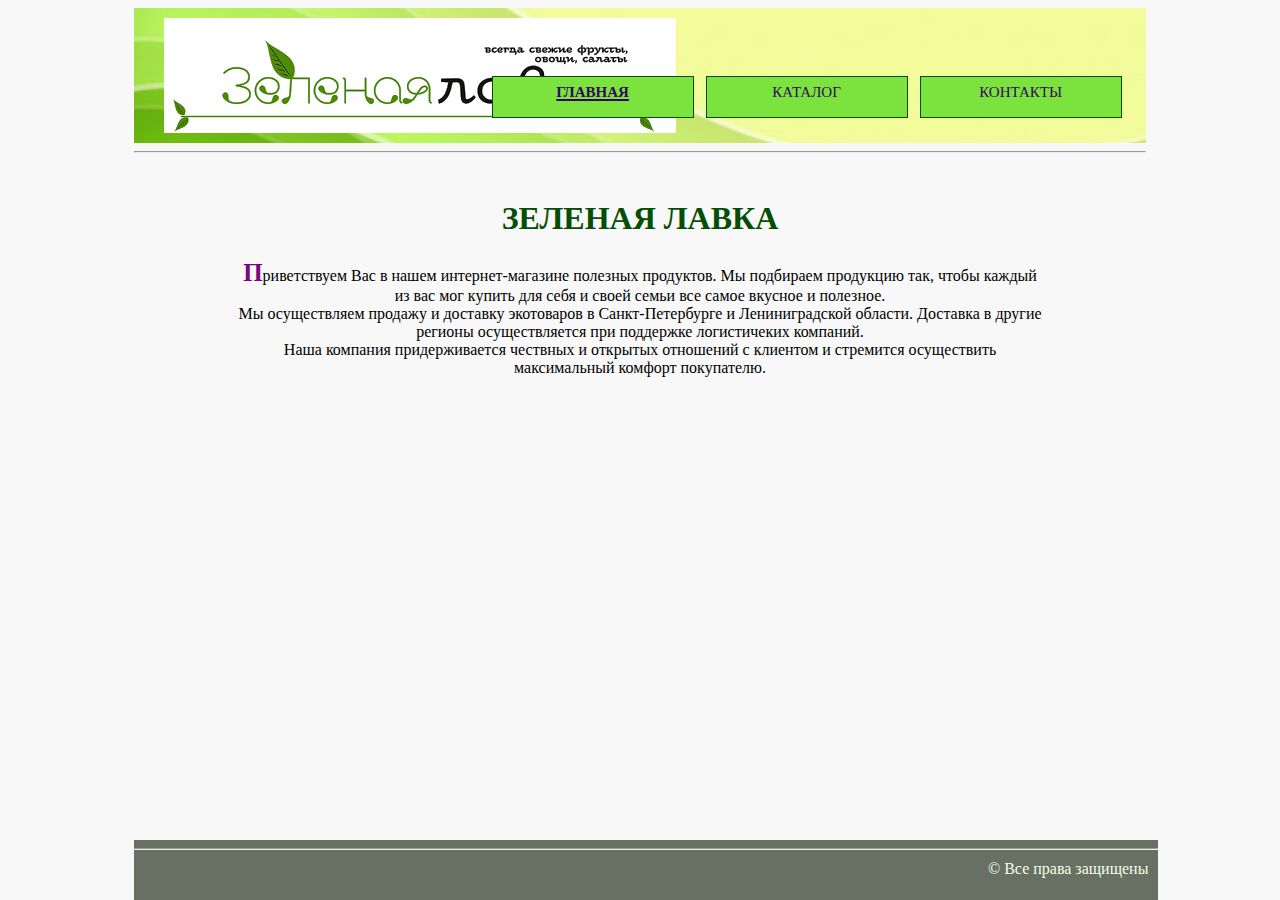
<file: Магазин_Green/index.html>
<!DOCTYPE html>
<html lang="en">

<head>
    <meta charset="UTF-8"/>
    <title>Главная страница</title>
    <link rel="stylesheet" href="Style.css"/>
</head>

<body>
<div class="container">
    <div class="header">
        <div class="head-logo"><img src="img/unnamed.png" alt="logo"></div>
        <div class="head-menu">
            <ul class="menu">
                <li><a href="index.html" class="current-link">Главная</a></li>
                <li><a href="Catalog/catalog_tov.html">Каталог</a></li>
                <li><a href="contacts.html">Контакты</a></li>
            </ul>
        </div>
    </div>
    <hr/>
    <div class="content">
        <br/>
        <h1 class="name_mag">Зеленая лавка</h1>
        <p>Приветствуем Вас в&nbsp;нашем интернет-магазине полезных продуктов. Мы&nbsp;подбираем продукцию так, чтобы
            каждый из&nbsp;вас мог купить для себя и&nbsp;своей семьи все самое вкусное и&nbsp;полезное.<br/>
            Мы&nbsp;осуществляем продажу и&nbsp;доставку экотоваров в&nbsp;Санкт-Петербурге и&nbsp;Лениниградской
            области. Доставка в&nbsp;другие регионы осуществляется при поддержке логистичеких компаний.<br/>
            Наша компания придерживается чествных и&nbsp;открытых отношений с&nbsp;клиентом и&nbsp;стремится осуществить
            максимальный комфорт покупателю. </p>

    </div>
    <div class="footer">
        <hr/>
        <span> &copy; Все права защищены</span></div>
</div>
</body>

</html>
</file>
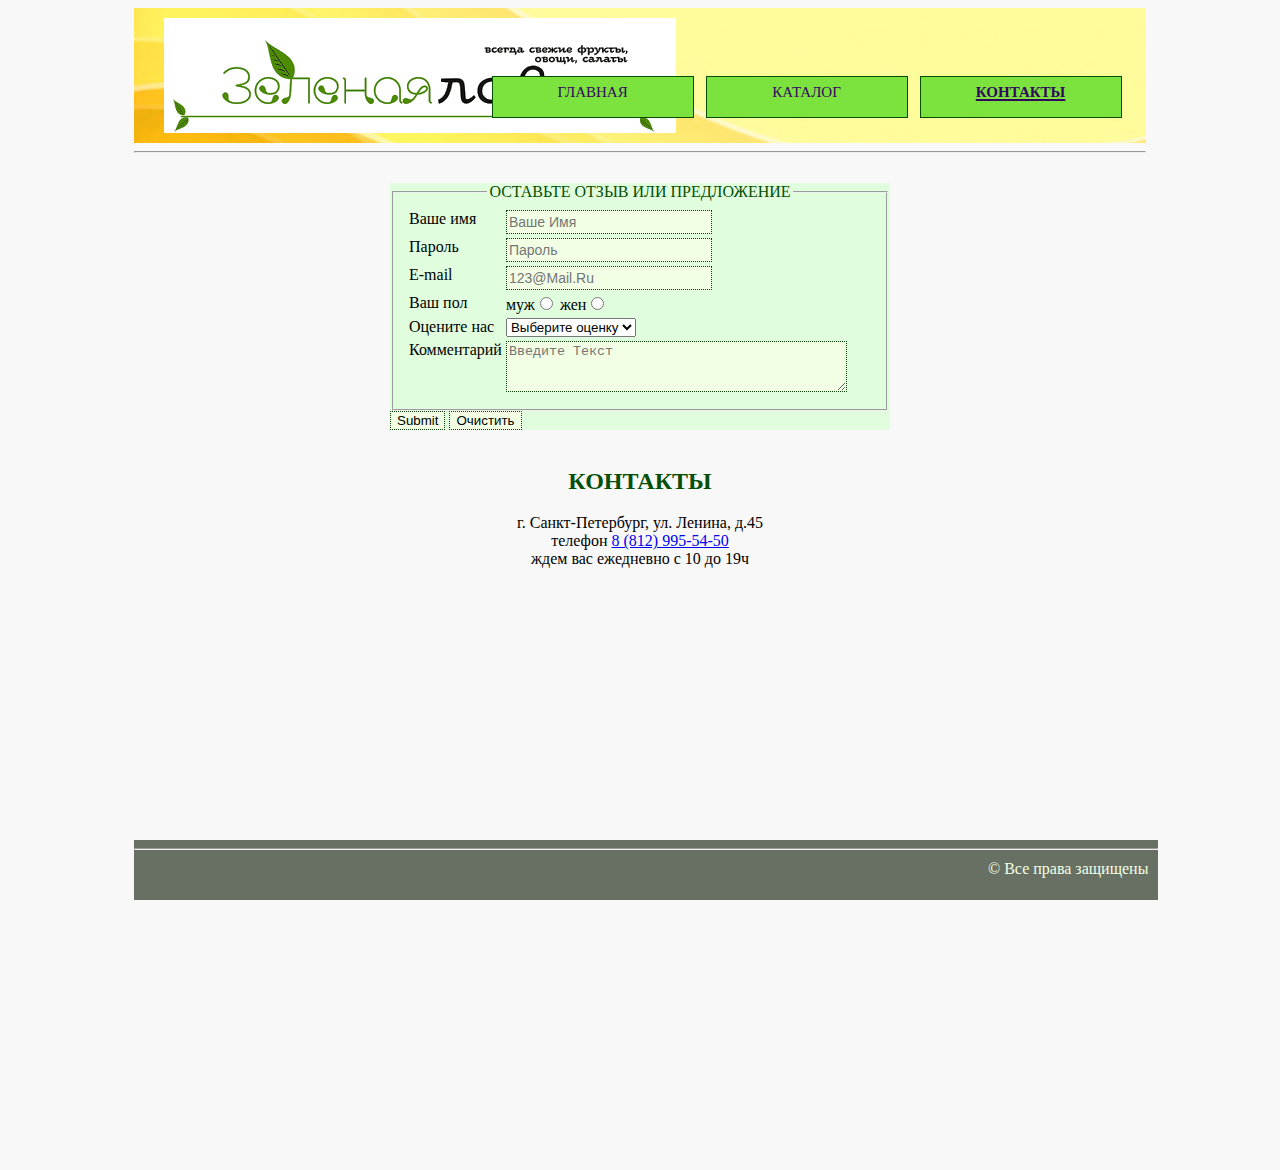
<file: Магазин_Green/contacts.html>
<!DOCTYPE html>
<html lang="en">

<head>
    <meta charset="UTF-8"/>
    <title>Контакты</title>
    <link rel="stylesheet" href="Style.css"/>
</head>

<body>
<div class="container">
    <div class="header  head-contacts">
        <div class="head-logo"><img src="img/unnamed.png" alt="logo"></div>
        <div class="head-menu">
            <ul class="menu">
                <li><a href="index.html">Главная</a></li>
                <li><a href="Catalog/catalog_tov.html">Каталог</a></li>
                <li><a href="contacts.html" class="current-link">Контакты</a></li>
            </ul>
        </div>
    </div>
    <hr/>
    <div class="content">

        <form action="#">
            <fieldset>
                <legend>Оставьте отзыв или предложение</legend>
                <table class="form-table">
                    <tr>
                        <td><label for="your_name">Ваше имя </label></td>
                        <td><input type="text" placeholder="Ваше имя" id="your_name"></td>
                    </tr>
                    <tr>
                        <td><label for="your-password">Пароль</label></td>
                        <td><input type="password" placeholder="Пароль" id="your-password"></td>
                    </tr>
                    <tr>
                        <td><label for="your-email">E-mail</label></td>
                        <td><input type="email" placeholder="123@mail.ru" id="your-email"></td>
                    </tr>
                    <tr>
                        <td><span>Ваш пол</span></td>
                        <td><label for="pol-m">муж</label><input type="radio" name="pol" id="pol-m"> <label for="pol-w">жен</label><input
                                type="radio" name="pol" id="pol-w"></td>
                    </tr>
                    <tr>
                        <td><label for="raiting-select"><span>Оцените нас</span></label></td>
                        <td><select name="raiting" id="raiting-select">
                            <option value="" selected disabled>Выберите оценку</option>
                            <option value="3">Отлично</option>
                            <option value="2">Хорошо</option>
                            <option value="1">Слабовато</option>
                            <option value="0">Больше не приду</option>
                        </select></td>
                    </tr>
                    <tr>
                        <td><label for="your-comment">Комментарий</label></td>
                        <td><textarea name="comment" cols="40" rows="3" placeholder="Введите текст"
                                      id="your-comment"></textarea></td>
                </table>
            </fieldset>
            <input type="submit">
            <input type="reset" value="Очистить"></form>
        <br/>

        <h2>Контакты</h2>
        <div class="contacts">
            <p>г. Санкт-Петербург, ул. Ленина, д.45 <br/>
                телефон <a href="tel:+78129955450">8 (812) 995-54-50</a><br/>
                ждем вас ежедневно с 10 до 19ч
            </p>
        </div>
    </div>
    <iframe src="https://yandex.ru/map-widget/v1/?um=constructor%3Af15dfa3a03c2a5871d4b8b29fb7ca6d3b1cc0f75ec498484ae8dc9ac8b559839&amp;sПurce=constructor"
            width="500" height="350" frameborder="0"></iframe>


    <div class="footer">
        <hr/>
        <span> &copy; Все права защищены</span></div>
</div>
</body>

</html>
</file>
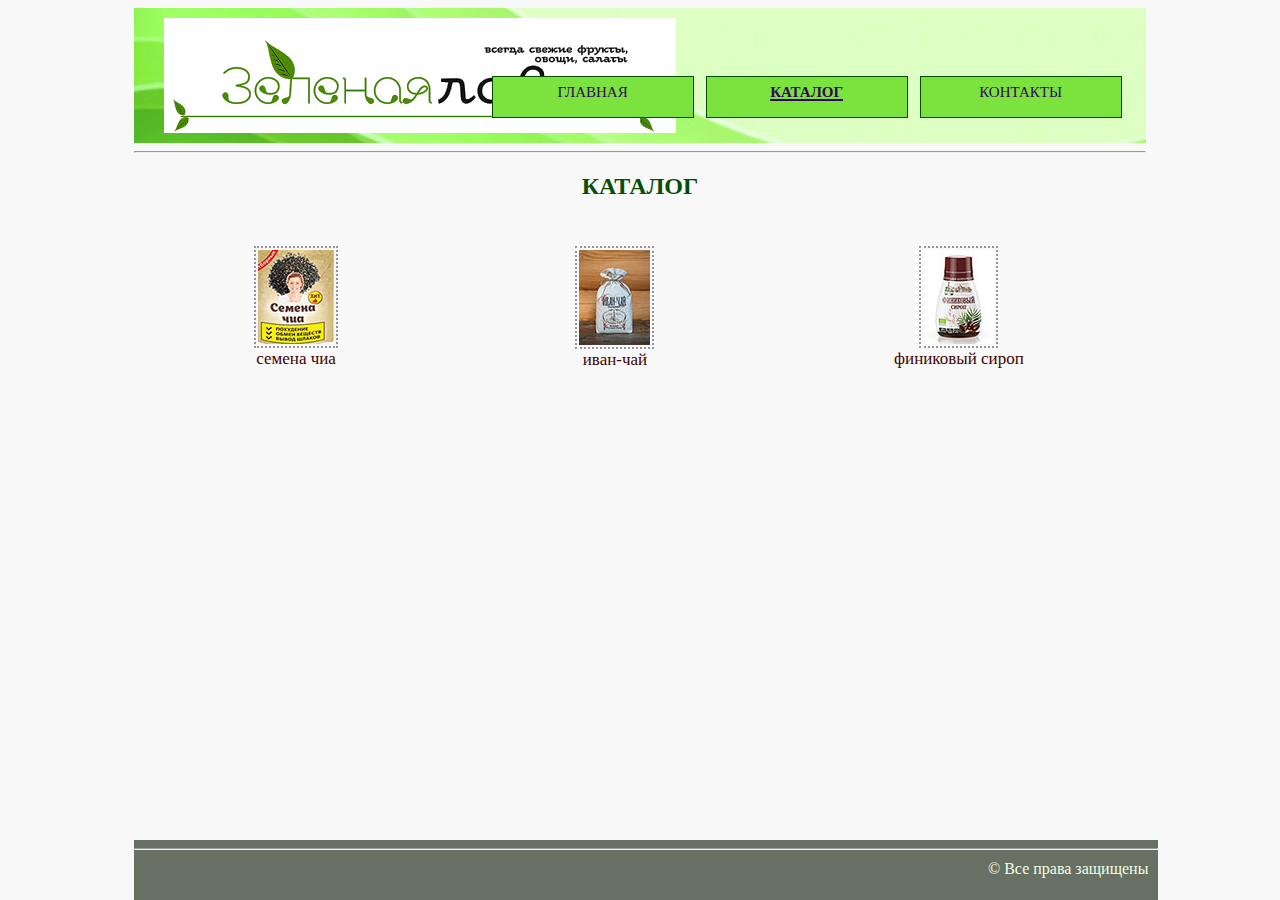
<file: Магазин_Green/Catalog/catalog_tov.html>
<!DOCTYPE html>
<html lang="en">
<head>
    <meta charset="UTF-8"/>
    <title>Каталог</title>
    <link rel="stylesheet" href="../Style.css"/>
</head>
<body>
<div class="container">
    <div class="header head-catalog">
        <div class="head-logo"><img src="../img/unnamed.png" alt="logo"></div>
        <div class="head-menu">
            <ul class="menu">
                <li><a href="../index.html">Главная</a></li>
                <li><a href="catalog_tov.html" class="current-link">Каталог</a></li>
                <li><a href="../contacts.html">Контакты</a></li>
            </ul>
        </div>
    </div>
    <hr/>
    <div class="content">
        <h2>Каталог</h2>
        <div class="total">
            <div class="catalog-item"><a href="Chia.html" class="catalog">
                <img src="../img/6758899-1_mini.jpg" alt="chia"><br/>
                Семена чиа</a></div>
            <div class="catalog-item"><a href="Willow-herb.html" class="catalog">
                <img src="../img/4693498-1_mini.jpg" alt="willow-herb"><br/>
                Иван-чай</a></div>
            <div class="catalog-item"><a href="Date_syrup.html" class="catalog">
                <img src="../img/10702390-1_mini.jpg" alt="date_syrup"><br/>Финиковый сироп</a></div>
        </div>
    </div>

    <div class="footer">
        <hr/>
        <span> &copy; Все права защищены</span></div>
</div>
</body>
</html>
</file>
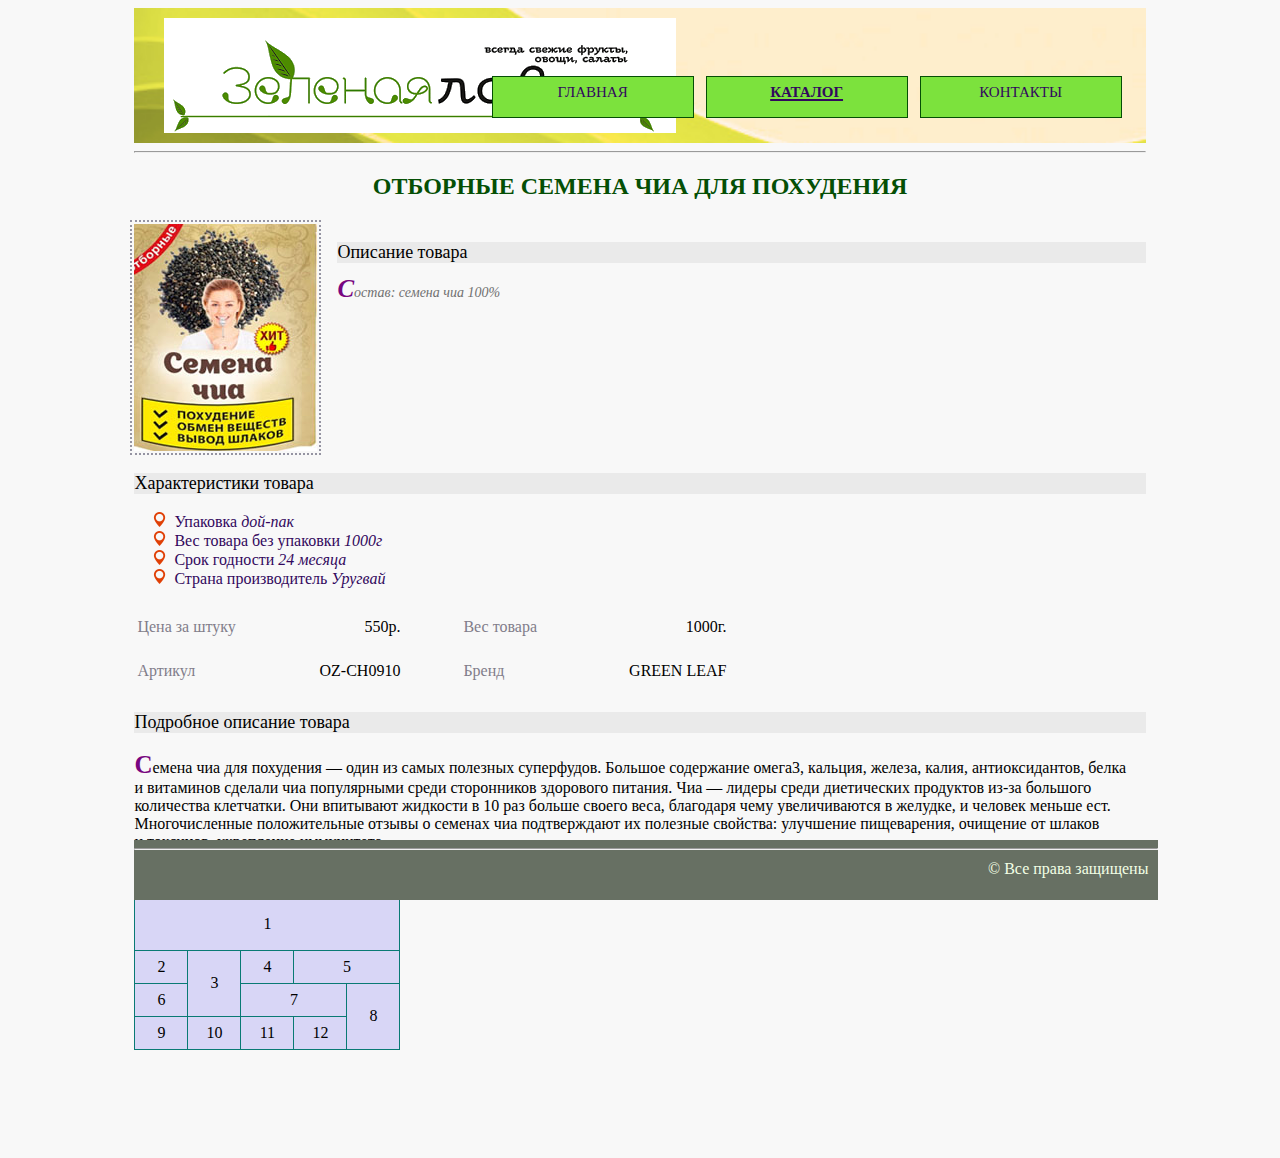
<file: Магазин_Green/Catalog/Chia.html>
<!DOCTYPE html>
<html lang="ru">

<head>
    <meta charset="UTF-8">
    <title>Сhia superfood</title>
    <link rel="stylesheet" href="../Style.css">
</head>

<body>
<div class="container">
    <div class="header head-proguct">
        <div class="head-logo"><img src="../img/unnamed.png" alt="logo"></div>
        <div class="head-menu">
            <ul class="menu">
                <li><a href="../index.html">Главная</a></li>
                <li><a href="catalog_tov.html" class="current-link">Каталог</a></li>
                <li><a href="../contacts.html">Контакты</a></li>
            </ul>
        </div>
    </div>
    <hr/>
    <div class="content">
        <h2>Отборные семена чиа для похудения</h2>
        <div class="block-img">
            <div class="container-img-base">
                <a href="../img/6758899-1_max.jpg" target="_blank">
                    <img src="../img/6758899-1.jpg" alt="chia" class="img-base">
                </a>
            </div>
            <div class="right-img">
                <h3 class="product summary">Описание товара</h3>
                <p>Состав: семена чиа 100%</p>
            </div>
        </div>
        <h3 class="product">Характеристики товара</h3>
        <ul>
            <li>Упаковка <i>дой-пак</i></li>
            <li>Вес товара без упаковки <i>1000г</i></li>
            <li>Срок годности <i>24&nbsp;месяца</i></li>
            <li>Страна производитель <i>Уругвай</i></li>
        </ul>
        <table class="feature">
            <tr>
                <td>Цена за штуку</td>
                <td>550р.</td>
                <td>Вес товара</td>
                <td>1000г.</td>
            </tr>
            <tr>
                <td>Артикул</td>
                <td>OZ-CH0910</td>
                <td>Бренд</td>
                <td>GREEN LEAF</td>
            </tr>
        </table>
        <div class="full"><h3 class="product">Подробное описание товара</h3>
            <p>Семена чиа для похудения&nbsp;&mdash; один из&nbsp;самых полезных суперфудов. Большое содержание омега3,
                кальция, железа, калия, антиоксидантов, белка и&nbsp;витаминов сделали чиа популярными среди сторонников
                здорового питания. Чиа&nbsp;&mdash; лидеры среди диетических продуктов из-за большого количества
                клетчатки. Они впитывают жидкости в&nbsp;10&nbsp;pаз больше своего веса, благодаря чему увеличиваются в&nbsp;желудке,
                и&nbsp;человек меньше ест. Многочисленные положительные отзывы о&nbsp;семенах чиа подтверждают их&nbsp;полезные
                свойства: улучшение пищеварения, очищение от&nbsp;шлаков и&nbsp;токсинов, укрепление иммунитета.</p>
        </div>
        <button class="pay">Купить</button>
        <table class="other">
            <thead>
            <tr>
                <td colspan="5">1</td>
            </tr>
            </thead>
            <tbody>
            <tr>
                <td>2</td>
                <td rowspan="3">3</td>
                <td>4</td>
                <td colspan="2">5</td>
            </tr>
            <tr>
                <td>6</td>
                <td colspan="2" rowspan="2">7</td>
                <td rowspan="3">8</td>

            </tr>
            <tr>
                <td rowspan="2">9</td>
            </tr>
            <tr>
                <td>10</td>
                <td>11</td>
                <td>12</td>
            </tr>
            </tbody>
        </table>
    </div>
    <div class="footer">
        <hr/>
        <span> &copy; Все права защищены</span></div>
</div>
</body>

</html>
</file>
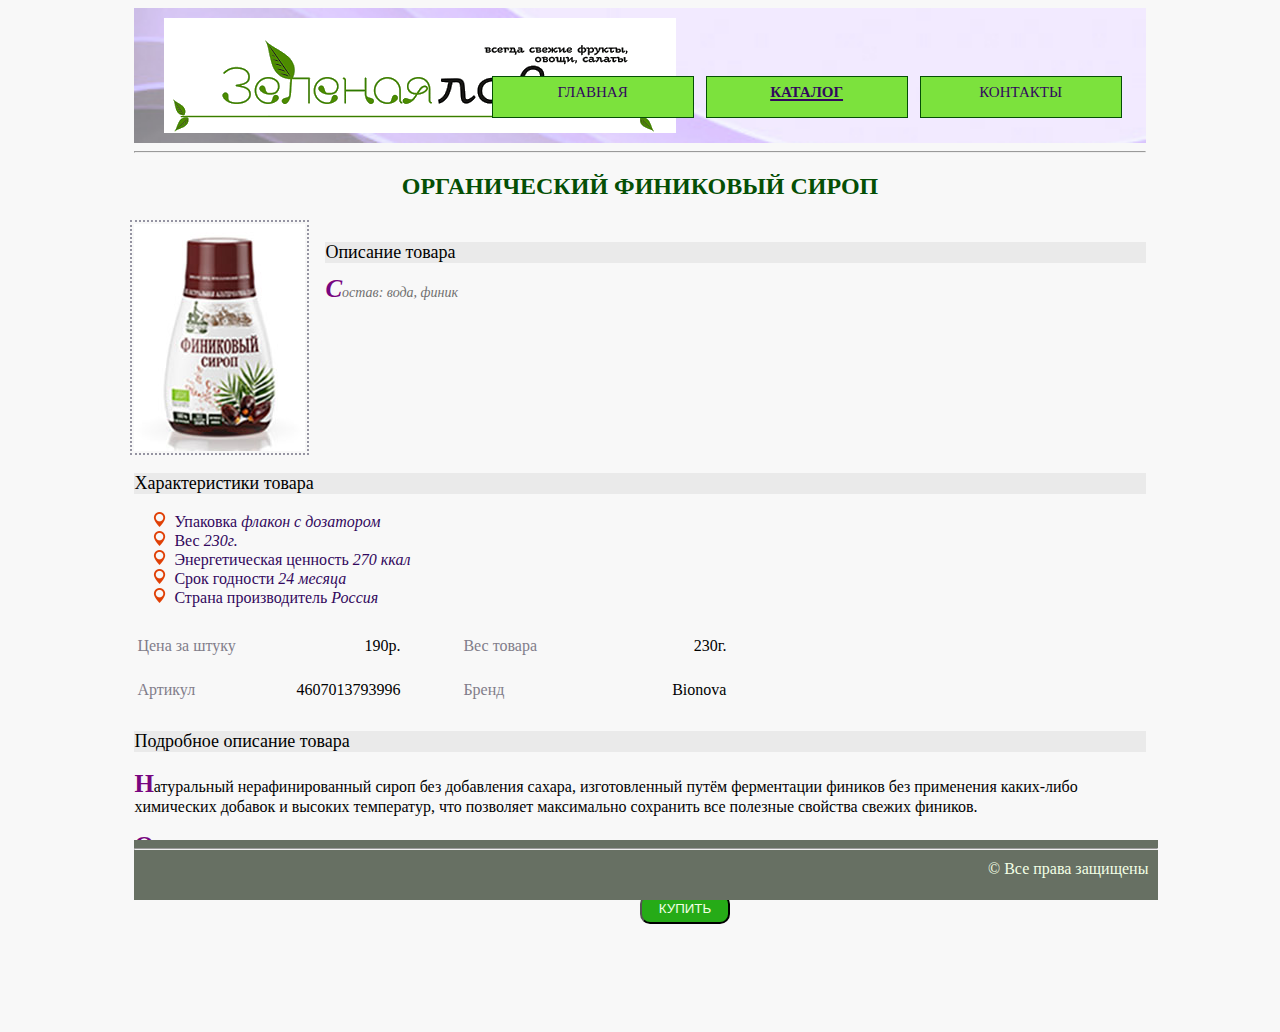
<file: Магазин_Green/Catalog/Date_syrup.html>
<!DOCTYPE html>
<html>

<head>
    <meta charset="UTF-8">
    <title>Date syrup</title>
    <link rel="stylesheet" href="../Style.css"/>
</head>

<body>
<div class="container">
    <div class="header  head-proguct2">
        <div class="head-logo"><img src="../img/unnamed.png" alt="logo"></div>
        <div class="head-menu">
            <ul class="menu">
                <li><a href="../index.html">Главная</a></li>
                <li><a href="catalog_tov.html" class="current-link">Каталог</a></li>
                <li><a href="../contacts.html">Контакты</a></li>
            </ul>
        </div>
    </div>
    <hr/>
    <div class="content">
        <h2>Органический финиковый сироп</h2>
        <div class="block-img">
            <div class="container-img-base">
                <a href="../img/10702390-1_max.jpg" target="_blank"><img src="../img/10702390-1.jpg" alt="chia"
                                                                         class="img-base"></a>
            </div>
            <div class="right-img">
                <h3 class="product summary">Описание товара</h3>
                <p>Состав: вода, финик</p>
            </div>
        </div>

        <h3 class="product">Характеристики товара</h3>
        <ul>
            <li>Упаковка <i>флакон с дозатором</i></li>
            <li>Вес <i>230г.</i></li>
            <li>Энергетическая ценность <i>270 ккал</i></li>
            <li>Срок годности <i>24 месяца</i></li>
            <li>Страна производитель <i>Россия</i></li>
        </ul>
        <table class="feature">
            <tr>
                <td>Цена за штуку</td>
                <td>190р.</td>
                <td>Вес товара</td>
                <td>230г.</td>
            </tr>
            <tr>
                <td>Артикул</td>
                <td>4607013793996</td>
                <td>Бренд</td>
                <td>Bionova</td>
            </tr>
        </table>
        <div class="full"><h3 class="product">Подробное описание товара</h3>
            <p>Натуральный нерафинированный сироп без добавления сахара, изготовленный
                путём ферментации фиников без применения каких-либо химических добавок и&nbsp;высоких
                температур, что позволяет максимально сохранить все полезные свойства свежих фиников. </p>
            <p>Обладает легким характерным, слегка терпковатым финиковым вкусом и&nbsp;ароматом
                и&nbsp;рекомендован для замены сахара при приготовлении чая, кофе, прохладительных
                напитков, в&nbsp;качестве топпинга для блинчиков, мюсли, каш, молочных продуктов,
                мороженого, в&nbsp;выпечке.</p>
        </div>
        <button class="pay">Купить</button>
    </div>
    <div class="footer">
        <hr/>
        <span> &copy; Все права защищены</span></div>
</div>
</body>

</html>
</file>
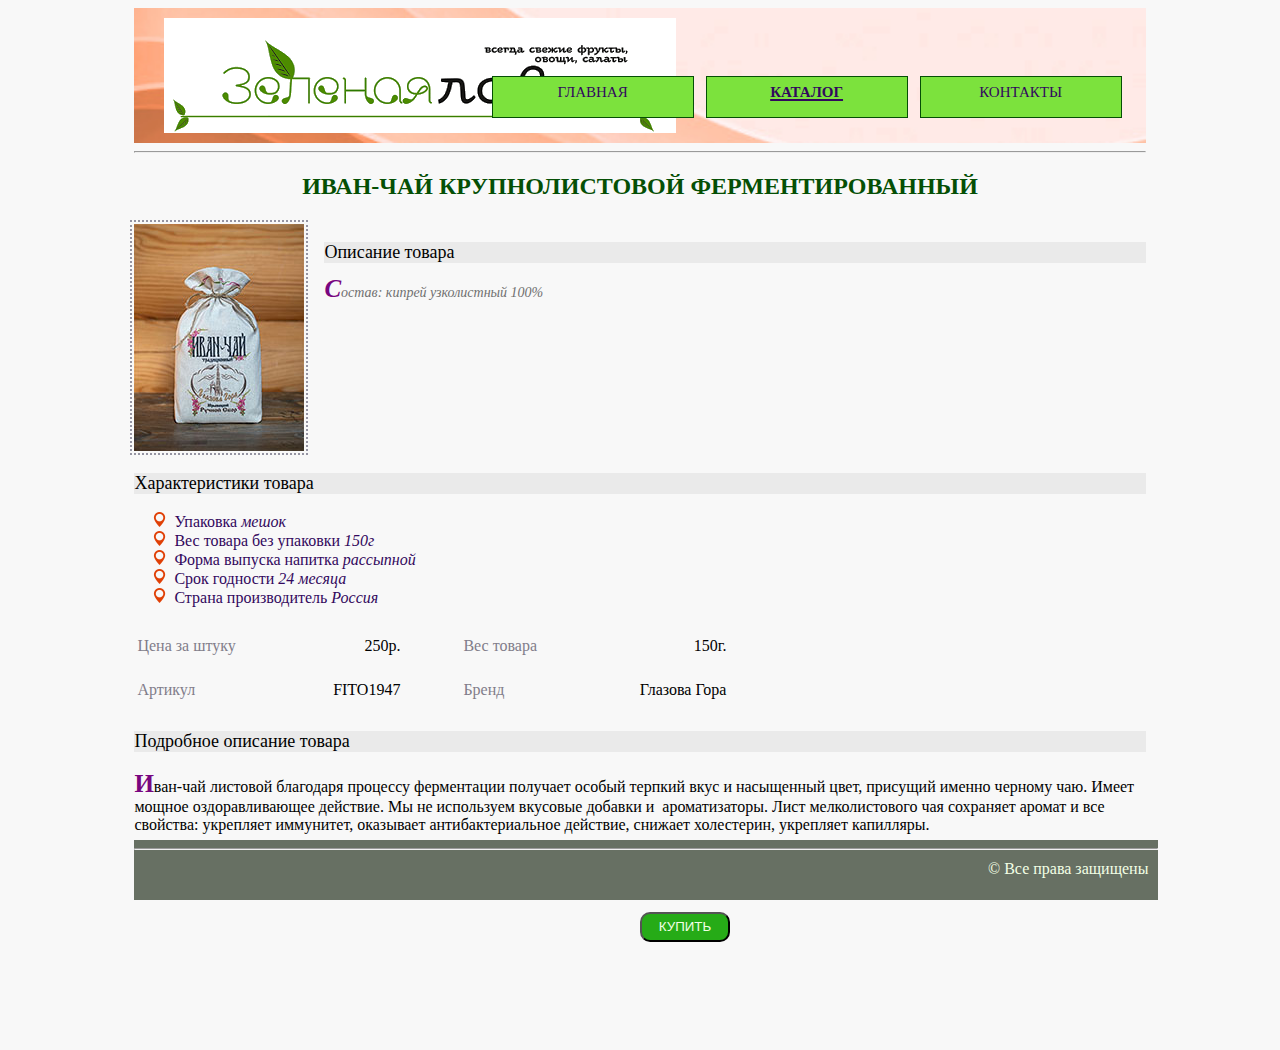
<file: Магазин_Green/Catalog/Willow-herb.html>
<!DOCTYPE html>
<html>

<head>
    <meta charset="UTF-8">
    <title>Willow-herb</title>
    <link rel="stylesheet" href="../Style.css"/>
</head>

<body>
<div class="container">
    <div class="header head-proguct1">
        <div class="head-logo"><img src="../img/unnamed.png" alt="logo"></div>
        <div class="head-menu">
            <ul class="menu">
                <li><a href="../index.html">Главная</a></li>
                <li><a href="catalog_tov.html" class="current-link">Каталог</a></li>
                <li><a href="../contacts.html">Контакты</a></li>
            </ul>
        </div>
    </div>
    <hr/>
    <div class="content">
        <h2>Иван-чай крупнолистовой ферментированный</h2>
        <div class="block-img">
            <div class="container-img-base">

                <a href="../img/4693498-1_max.jpg" target="_blank"><img src="../img/4693498-1.jpg" alt="Willow-herb"
                                                                        class="img-base"></a>
            </div>
            <div class="right-img">
                <h3 class="product summary">Описание товара</h3>
                <p>Состав: кипрей узколистный 100%</p>

            </div>
        </div>
        <h3 class="product">Характеристики товара</h3>
        <ul>
            <li>Упаковка <i>мешок</i></li>
            <li>Вес товара без упаковки <i>150г</i></li>
            <li>Форма выпуска напитка <i>рассыпной</i></li>
            <li>Срок годности <i>24 месяца</i></li>
            <li>Страна производитель <i>Россия</i></li>
        </ul>
        <table class="feature">
            <tr>
                <td>Цена за штуку</td>
                <td>250р.</td>
                <td>Вес товара</td>
                <td>150г.</td>
            </tr>
            <tr>
                <td>Артикул</td>
                <td>FITO1947</td>
                <td>Бренд</td>
                <td>Глазова Гора</td>
            </tr>
        </table>
        <div class="full"><h3 class="product">Подробное описание товара</h3>
            <p>Иван-чай листовой благодаря процессу ферментации получает особый терпкий вкус и&nbsp;насыщенный цвет,
                присущий именно
                черному чаю. Имеет мощное оздоравливающее действие. Мы&nbsp;не&nbsp;используем вкусовые добавки и&nbsp;
                ароматизаторы.
                Лист мелколистового чая сохраняет аромат и&nbsp;все свойства: укрепляет иммунитет, оказывает
                антибактериальное действие,
                снижает холестерин, укрепляет капилляры. </p>
            <p>Заваривается мелколистовой чай очень быстро, благодаря чему у&nbsp;Вас всегда
                будет возможность насладиться его вкусом, и&nbsp;это его главная особенность.
                Только НАТУРАЛЬНЫЕ ингредиенты. Не&nbsp;содержит кофеин.</p></div>
        <button class="pay">Купить</button>
    </div>
    <div class="footer">
        <hr/>
        <span> &copy; Все права защищены</span></div>
</div>
</body>
</html>
</file>
<file: Магазин_Green/Style.css>
body {
    background-color: #f8f8f8;
    font-family: "Segoe UI";
}

.container {
    position: relative;
    width: 80%;
    margin: 0 auto;
}
.content{
    padding-bottom: 100px;
}
.content p:first-letter {
    color: #780680;
    font-size: 25px;
    font-weight: 600;
}
div.contacts p:first-letter{
    color: black;
    font-size: 16px;
    font-weight: 400;
}
.footer {
    position: fixed;
    bottom: 0;
    display: block;
    height: 60px;
    width: inherit;
    background-color: #677063;
}

.footer span {
    position: absolute;
    right: 10px;
    top: 20px;
    color: #f2ffe5;
}

.header {
    height: 135px;
    position: relative;
    background-image: url("img/images.jpg");
    background-repeat: no-repeat;
    background-position: center;
    background-size: cover;
}
.head-contacts{
    background-image: url("img/images2.jpg");
    background-repeat: no-repeat;
    background-position: center;
    background-size: cover;
}
.head-catalog{
    background-image: url("img/images3.jpg");
    background-repeat: no-repeat;
    background-position: center;
    background-size: cover;
}
.head-proguct{
    background-image: url("img/images4.jpg");
    background-repeat: no-repeat;
    background-position: center;
    background-size: cover;
}
.head-proguct1{
    background-image: url("img/images5.jpg");
    background-repeat: no-repeat;
    background-position: center;
    background-size: cover;
}
.head-proguct2{
    background-image: url("img/images6.jpg");
    background-repeat: no-repeat;
    background-position: center;
    background-size: cover;
}
.head-logo {
    position: absolute;
    top: 10px;
    left: 30px;


}

h1, h2, legend {
    text-align: center;
    color: #054f05;
    text-transform: uppercase;
    font-family: "Bookman Old Style";
}

.name_mag + p {
    text-align: center;
    margin: 0 10%;
}

.menu li {
    background-color: #7ce23d;
    outline: 1px solid #054f05;
    display: inline-block;
    width: 200px;
    height: 40px;
    vertical-align: middle;
    margin: 0 5px;
    text-align: center;
}

.header .menu {
    position: relative;
}

.menu a {
    color: #32085d;
    text-decoration: none;
    text-transform: lowercase;
    font: small-caps 22px "Segoe UI Historic";
}

.menu a:hover {
    color: #ac977b;
}

a.current-link {
    text-decoration: underline;
    font-weight: 700;
}
.head-menu{
    position: absolute;
    right: 20px;
    bottom: 10px;
}
div.head-menu > ul.menu {
    list-style-type: none;
    padding: 0;
}


.product {
    color: black;
    font-size: 18px;
    font-weight: 400;
    background-color: #eaeaea;
    clear: both;
}
.block-img{
    margin-top: 24px;
    display: table;
    width: 100%;
}
.container-img-base{
    display: table-cell;
    vertical-align: top;
    width: 70px;
    margin-top: 4px;
}
.img-base {
    outline: 2px dotted #9594a2;
    outline-offset: 2px;
}
.right-img{
    display: table-cell;
    padding-left: 20px;
}

.img-base:hover {
    outline: none;
}
.summary{
    width:100%;
}
.summary + p {
    color: #707070;
    font-size: 14px;
    font-style: italic;
    line-height: 16px;
}

.full + p {
    color: #484343;
    font-size: 16px;
    font-weight: 400;
    line-height: 24px;
    text-align: left;
}

.product + ul {
    list-style-image: url("img/marker1.png");
}

.product + ul > li {
    color: #32085d;
    font-style: normal;
}

a.catalog {
    text-decoration: none;
    color: #400202;
    font-size: 17px;
    font-weight: 500;
    text-transform: lowercase;

}

.catalog-item {
    text-align: center;
    padding: 0;
}

.catalog-item a {
    width: 100%;
}

.catalog-wrapper {
    padding-bottom: 50px;
}

.total {
    display: flex;
    justify-content: space-around;
    padding-top: 30px;
}

form {
    background-color: #e0fddd;
    width: 500px;
    margin: 30px auto 0;
}

input, textarea {
    background-color: #f2ffe5;
    border: 1px dotted #074507;
    text-transform: capitalize;
}

input[type="text"], input[type="password"], input[type="email"] {
    width: 200px;
    height: 20px;
    color: #400202;
    font-size: 14px;
}

input[type="email"]:not(:placeholder-shown) {
    background: #498651;
    color: #f2ffe5;
}

.form-table td {
    vertical-align: top;
}

.contacts {
    margin: auto;
    width: 500px;
}

.contacts > p {
    text-align: center;
}

.catalog > img {
    outline: 2px dotted #9594a2;
    outline-offset: 2px;
}


.pay {
    width: 90px;
    height: 30px;
    background-color: #26ab17;
    border-radius: 10px;
    text-transform: uppercase;
    color: #f2ffe5;
    position: relative;
    left: 50%;
}

.pay:hover {
    background-color: #617e13;
}

.pay:active {
    background-color: #1c72f3;
}

.feature td {
    width: 130px;
    height: 40px;
    text-align: center;
}

.feature td:nth-child(2n+1) {
    color: #817d8a;
    text-align: left;
}

.feature td:nth-child(2n) {
    padding: 0 60px 0 0;

    text-align: right;
}

.other {
    border: 1px solid indianred;
    border-collapse: collapse;
}

.other thead td {
    height: 50px;
}

.other td {
    width: 50px;
    height: 30px;
    background-color: #d8d6f6;
    border: 1px solid #097a74;
    text-align: center;
}

iframe {
    width: 100%;
    height: 374px;
    padding-bottom: 100px;
}
</file>
